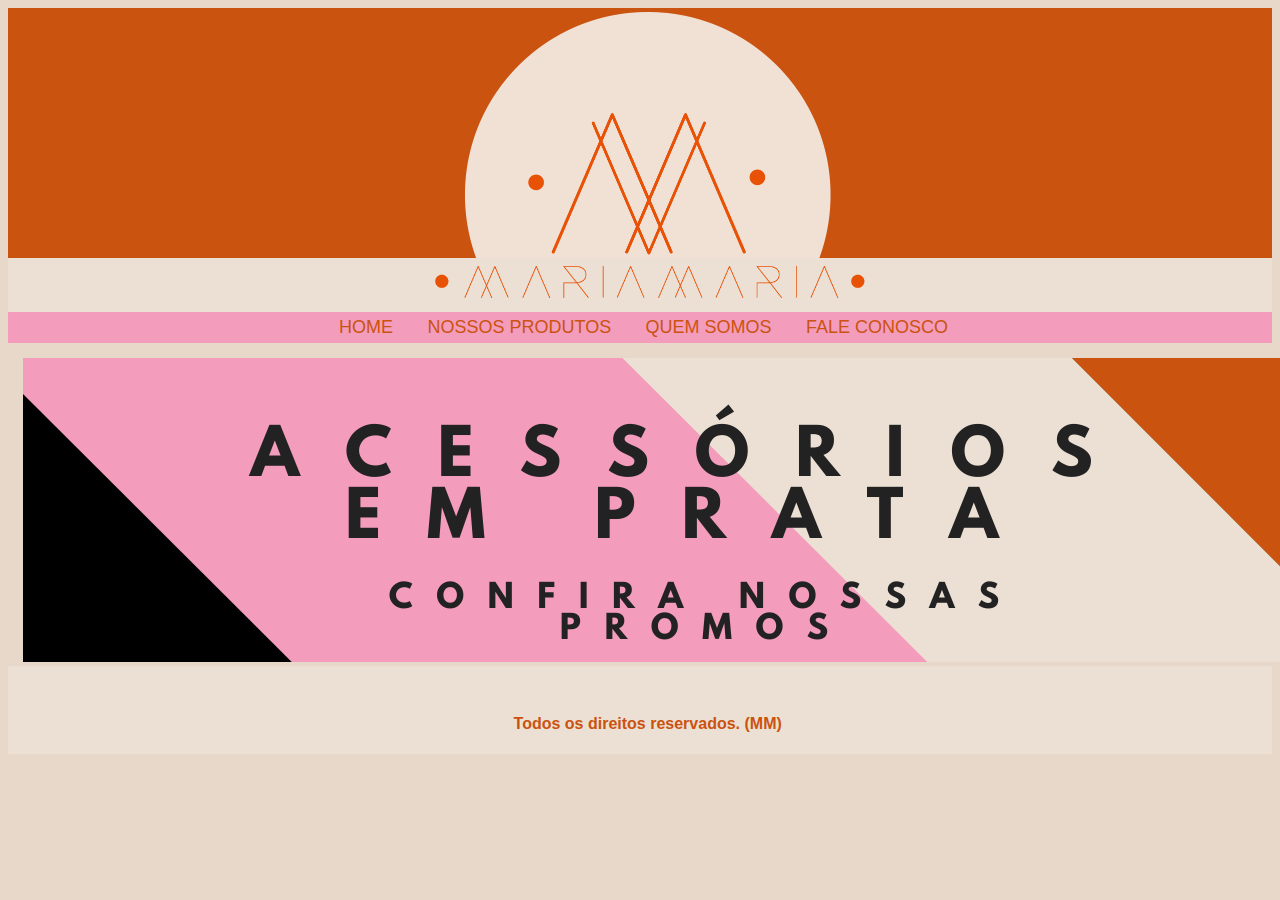
<file: index.html>
<!DOCTYPE html>
<html>

	<head>
		<title>MariaMaria - Home</title>
		<meta charset="utf-8">

		<link rel="stylesheet" type="text/css" href="style.css">

	</head>

	<body>
		
		<div id = cabecalho>
				<img height="250" align="center" src="imagens\sfundobm.png">	
				
		</div>

		<div id="cabecalho2">
			<img height="50" src="imagens\extensopq.png">
		</div>

		<div id="menu">
				<span>
					<a href="index.html">HOME</a> 
				</span>
				<span>
					<a href="produtos.html">NOSSOS PRODUTOS</a> 
				</span>
				<span>
					<a href="quemsomos.html">QUEM SOMOS</a> 
				</span>
				<span>
					<a href="contato.html">FALE CONOSCO</a>
				</span>		
			
		</div>

		<div id="promo" >
			<img src="imagens\prata.png">
		</div>

		<div id="rodape" >
			<h4>Todos os direitos reservados. (MM)</h4>
		</div>
		


	</body>

</html>
</file>
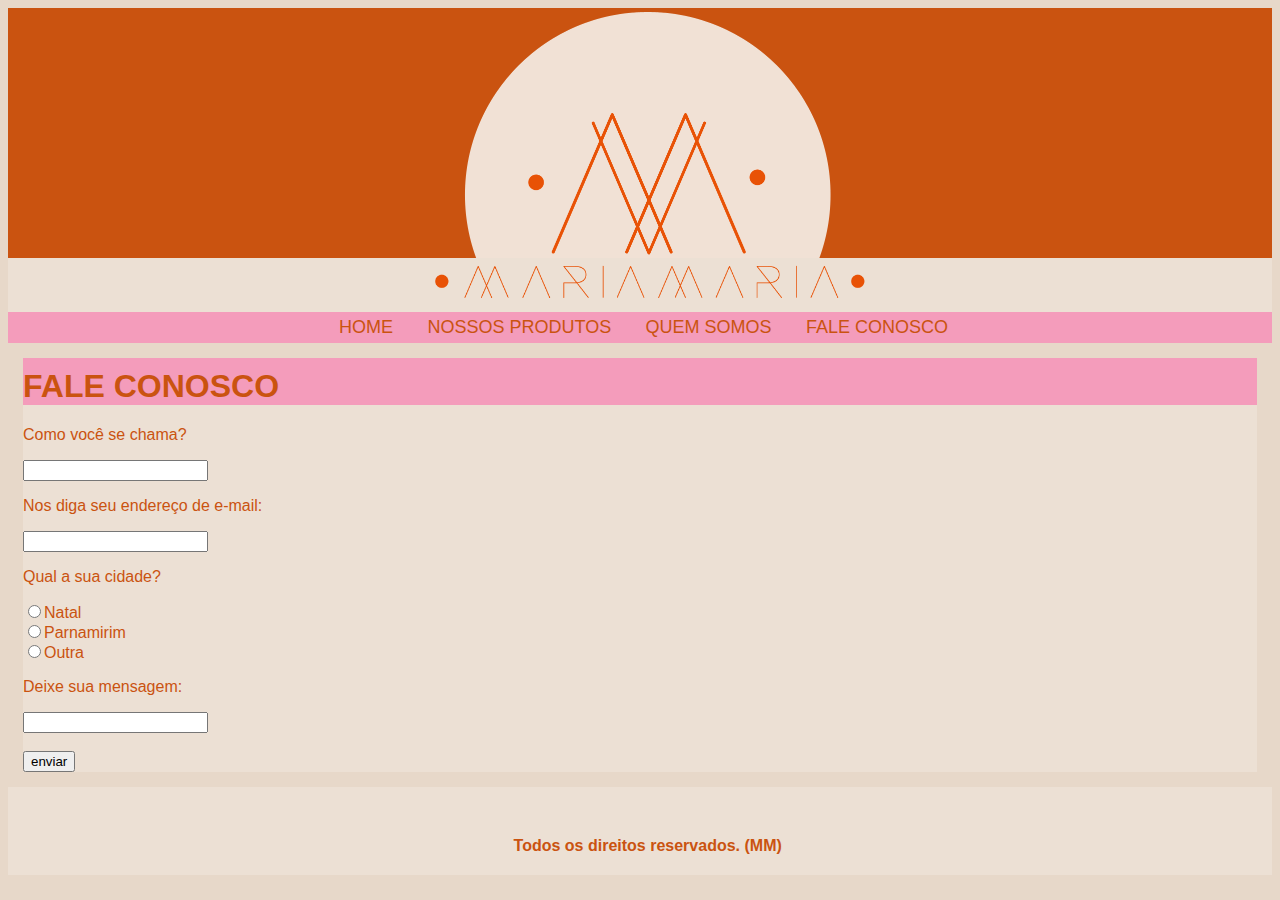
<file: contato.html>
<!DOCTYPE html>
<html>

	<head>
		<title>MariaMaria - Fale conosco</title>
		<meta charset="utf-8">

		<link rel="stylesheet" type="text/css" href="style.css">

	</head>

	<body>
		
		<div id = cabecalho>
				<img height="250" align="center" src="imagens\sfundobm.png">	
				
		</div>

		<div id="cabecalho2">
			<img height="50" src="imagens\extensopq.png">
		</div>

		<div id="menu">
				<span>
					<a href="index.html">HOME</a> 
				</span>
				<span>
					<a href="produtos.html">NOSSOS PRODUTOS</a> 
				</span>
				<span>
					<a href="quemsomos.html">QUEM SOMOS</a> 
				</span>
				<span>
					<a href="contato.html">FALE CONOSCO</a>
				</span>		
			
		</div>

		<div id="formulario">
			<h1>FALE CONOSCO</h1>
			<form>
				<p>Como você se chama?</p>
				<input type="text" name="nome">
				<p>Nos diga seu endereço de e-mail:</p>
				<input type="text" name="email"> <br>
				<p>Qual a sua cidade?</p>
				<input type="radio" name="cidade" value="Natal">Natal<br>
				<input type="radio" name="cidade" value="Parnamirim">Parnamirim<br>
				<input type="radio" name="cidade" value="Outra">Outra
				<p>Deixe sua mensagem:</p>
				<input type="textarea" name="mensagem"><br><br>
				
				<input type="submit" value="enviar">
			</form>
		</div>

		<div id="rodape" >
			<h4>Todos os direitos reservados. (MM)</h4>
		</div>
		


	</body>

</html>
</file>
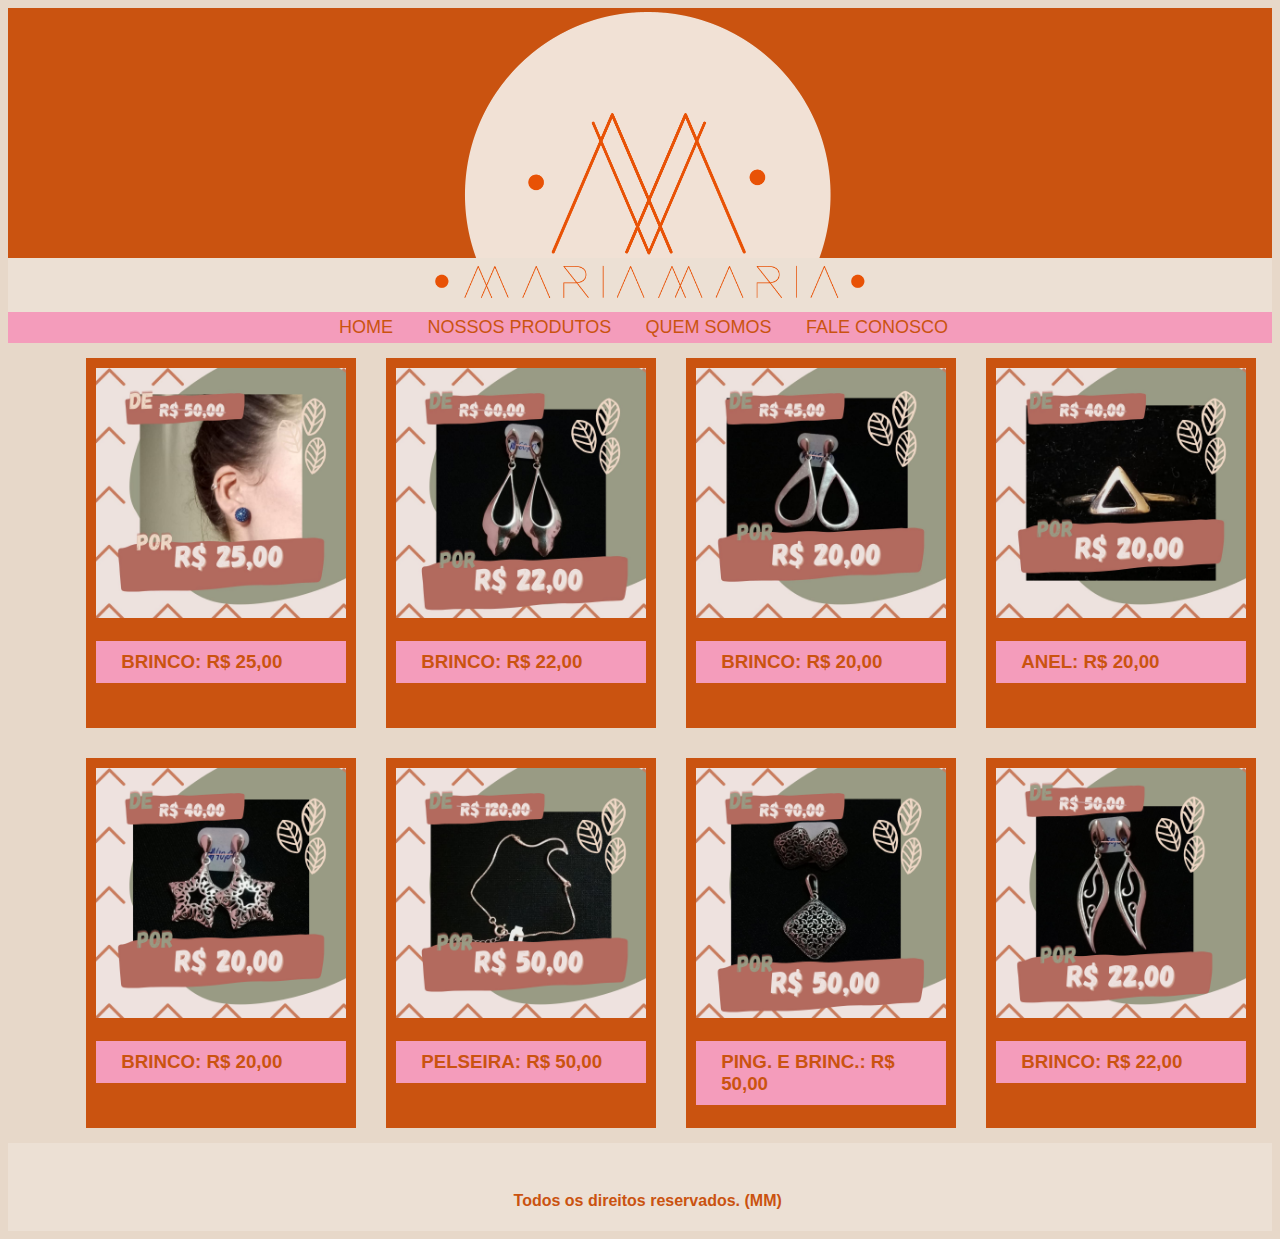
<file: produtos.html>
<!DOCTYPE html>
<html>

	<head>
		<title>MariaMaria - Produtos</title>
		<meta charset="utf-8">

		<link rel="stylesheet" type="text/css" href="style.css">

	</head>

	<body>
		
		<div id = cabecalho> 
			
			<img height="250" align="center" src="imagens\sfundobm.png">	
				
		</div>

		<div id="cabecalho2">
			
			<img height="50" src="imagens\extensopq.png">

		</div>

		<div id="menu">
				<span>
					<a href="index.html">HOME</a> 
				</span>
				<span>
					<a href="produtos.html">NOSSOS PRODUTOS</a> 
				</span>
				<span>
					<a href="quemsomos.html">QUEM SOMOS</a> 
				</span>
				<span>
					<a href="contato.html">FALE CONOSCO</a>
				</span>		
			
		</div>

		<div id="produtos">

			<div class="conteudo">
				<img height="250" src="imagens/produtos/p1.jfif">
				<h3>BRINCO: R$ 25,00</h3>
			</div>

			<div class="conteudo">
				<img height="250" src="imagens/produtos/p2.jfif">
				<h3> BRINCO: R$ 22,00</h3>
			</div>

			<div class="conteudo">
				<img height="250" src="imagens/produtos/p3.jfif">
				<h3>BRINCO: R$ 20,00</h3>
			</div>

			<div class="conteudo">
				<img height="250" src="imagens/produtos/p4.jfif">
				<h3>ANEL: R$ 20,00</h3>
			</div>
			
			<div class="conteudo">
				<img height="250" src="imagens/produtos/p5.png">
				<h3>BRINCO: R$ 20,00</h3>
			</div>

			<div class="conteudo">
				<img height="250" src="imagens/produtos/p6.png">
				<h3>PELSEIRA: R$ 50,00</h3>
			</div>

			<div class="conteudo">
				<img height="250" src="imagens/produtos/p7.png">
				<h3>PING. E BRINC.: R$ 50,00</h3>
			</div>

			<div class="conteudo">
				<img height="250" src="imagens/produtos/p8.png">
				<h3>BRINCO: R$ 22,00</h3>
			</div>



			<div class="clear"></div>
		</div>






		<div id="rodape" >
			<h4>Todos os direitos reservados. (MM)</h4>
		</div>
		


	</body>

</html>
</file>
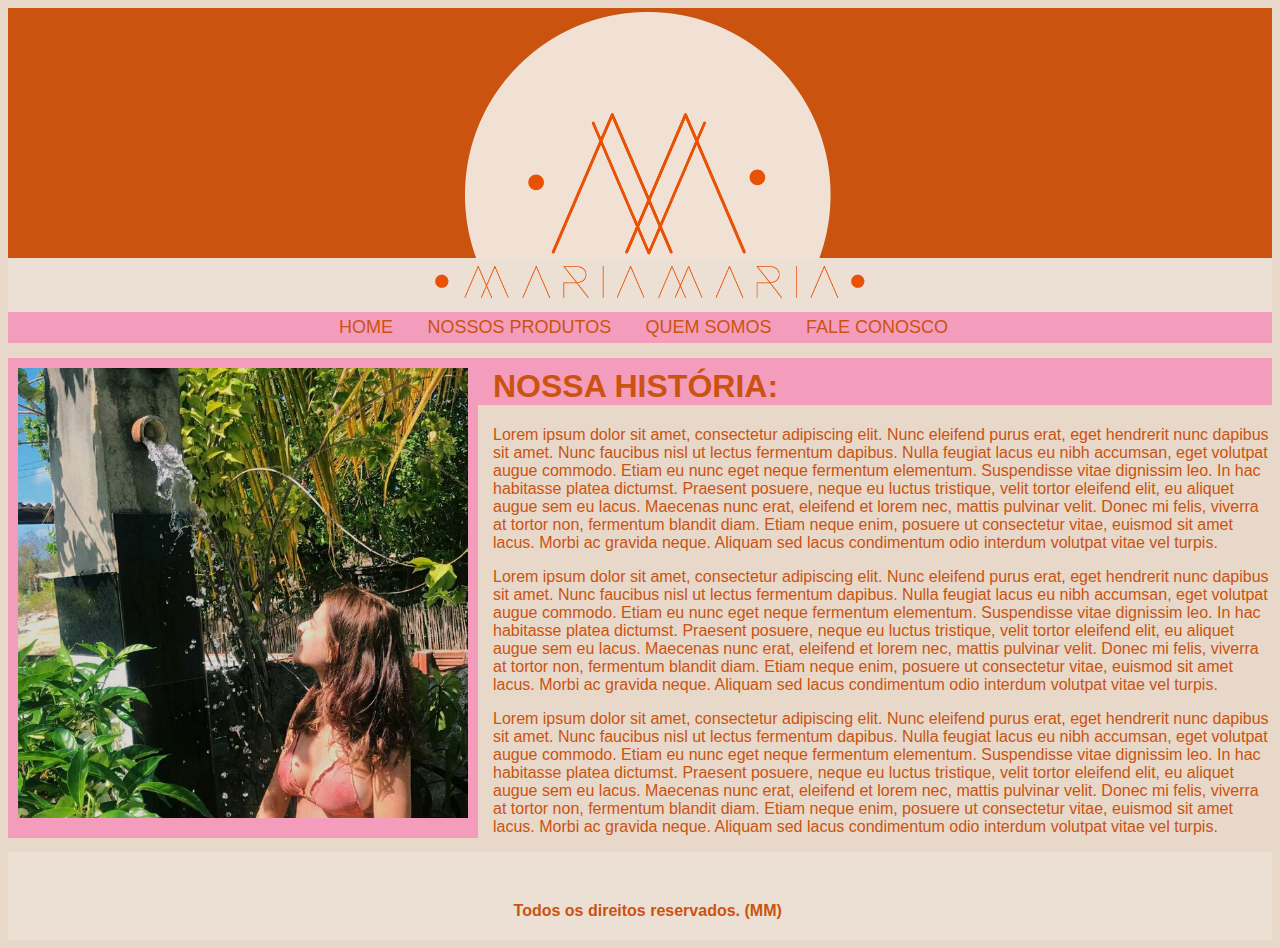
<file: quemsomos.html>
<!DOCTYPE html>
<html>

	<head>
		<title>MariaMaria - Quem somos</title>
		<meta charset="utf-8">

		<link rel="stylesheet" type="text/css" href="style.css">

	</head>

	<body>
		
		<div id = cabecalho>
				<img height="250" align="center" src="imagens\sfundobm.png">	
				
		</div>

		<div id="cabecalho2">
			<img height="50" src="imagens\extensopq.png">
		</div>

		<div id="menu">
				<span>
					<a href="index.html">HOME</a> 
				</span>
				<span>
					<a href="produtos.html">NOSSOS PRODUTOS</a> 
				</span>
				<span>
					<a href="quemsomos.html">QUEM SOMOS</a> 
				</span>
				<span>
					<a href="contato.html">FALE CONOSCO</a>
				</span>		
			
		</div>

		<div class="conteudo1">
			<img height="450" src="imagens\luiza.jfif"> 
		</div>

		<h1>NOSSA HISTÓRIA:</h1>
		<p>
				Lorem ipsum dolor sit amet, consectetur adipiscing elit. Nunc eleifend purus erat, eget hendrerit nunc dapibus sit amet. Nunc faucibus nisl ut lectus fermentum dapibus. Nulla feugiat lacus eu nibh accumsan, eget volutpat augue commodo. Etiam eu nunc eget neque fermentum elementum. Suspendisse vitae dignissim leo. In hac habitasse platea dictumst. Praesent posuere, neque eu luctus tristique, velit tortor eleifend elit, eu aliquet augue sem eu lacus. Maecenas nunc erat, eleifend et lorem nec, mattis pulvinar velit. Donec mi felis, viverra at tortor non, fermentum blandit diam. Etiam neque enim, posuere ut consectetur vitae, euismod sit amet lacus. Morbi ac gravida neque. Aliquam sed lacus condimentum odio interdum volutpat vitae vel turpis.
		</p>
		<p>
				Lorem ipsum dolor sit amet, consectetur adipiscing elit. Nunc eleifend purus erat, eget hendrerit nunc dapibus sit amet. Nunc faucibus nisl ut lectus fermentum dapibus. Nulla feugiat lacus eu nibh accumsan, eget volutpat augue commodo. Etiam eu nunc eget neque fermentum elementum. Suspendisse vitae dignissim leo. In hac habitasse platea dictumst. Praesent posuere, neque eu luctus tristique, velit tortor eleifend elit, eu aliquet augue sem eu lacus. Maecenas nunc erat, eleifend et lorem nec, mattis pulvinar velit. Donec mi felis, viverra at tortor non, fermentum blandit diam. Etiam neque enim, posuere ut consectetur vitae, euismod sit amet lacus. Morbi ac gravida neque. Aliquam sed lacus condimentum odio interdum volutpat vitae vel turpis.
		</p>
		<p>
				Lorem ipsum dolor sit amet, consectetur adipiscing elit. Nunc eleifend purus erat, eget hendrerit nunc dapibus sit amet. Nunc faucibus nisl ut lectus fermentum dapibus. Nulla feugiat lacus eu nibh accumsan, eget volutpat augue commodo. Etiam eu nunc eget neque fermentum elementum. Suspendisse vitae dignissim leo. In hac habitasse platea dictumst. Praesent posuere, neque eu luctus tristique, velit tortor eleifend elit, eu aliquet augue sem eu lacus. Maecenas nunc erat, eleifend et lorem nec, mattis pulvinar velit. Donec mi felis, viverra at tortor non, fermentum blandit diam. Etiam neque enim, posuere ut consectetur vitae, euismod sit amet lacus. Morbi ac gravida neque. Aliquam sed lacus condimentum odio interdum volutpat vitae vel turpis.
		</p>

		<div id="rodape" >
			<h4>Todos os direitos reservados. (MM)</h4>
		</div>

	</body>

</html>
</file>
<file: style.css>
#cabecalho {
	height: 50;
	background-color:  #CA5310 ;
	padding-left: 36%;
	
}
#cabecalho2 {
	height: 200;
	background-color: #ECE0D4  ;
	padding-left: 33.5%;
}
#menu {
	height: 50;
	background-color: #F49CBB ;
	padding-left: 25%;
	padding-top: 5px;
	padding-bottom: 5px;

}
#promo{
	padding-top: 15px;
	padding-left: 15px;

}

#rodape {
	background-color: #ECE0D4;
	height: 60px;
	padding-left: 40%;
	padding-top: 28px;
}
#produtos {
	background-color: #E7D8C9;
	padding-left: 5%;
}
#formulario {
	background-color: #ECE0D4;
	margin:15px;
}
form {
	color: #CA5310;
}
.conteudo1 {
	margin: 15px;
	margin-left: 0px;
	padding: 10px;
	height: 460px;
	float: left;
	background-color: #F49CBB;
}
.clear {
	clear: both;
}
.conteudo {
	height: 350px;
	width: 250px;
	background-color: #CA5310;
	padding: 10px;
	margin: 15px;
	float: left;
}
h1 {
	margin-top: 15px;
	color: #CA5310;
	background-color: #F49CBB;
	padding-top: 10px;
}
p {
	color: #CA5310;
}
h3 {
	color: #CA5310 ;
	background-color:#F49CBB ; 
	padding: 10px;
	padding-left: 10%;
	font: Arial, Helvetica, sans-serif;
}
body {
	background-color: #E7D8C9;
	font: 16px Arial, Helvetica, sans-serif;

}

h4 {
	color: #CA5310;
}
a {
	color: #CA5310;
	text-decoration: none;
	padding: 15px;
	font: 18px Arial, Helvetica, sans-serif;
}
</file>
